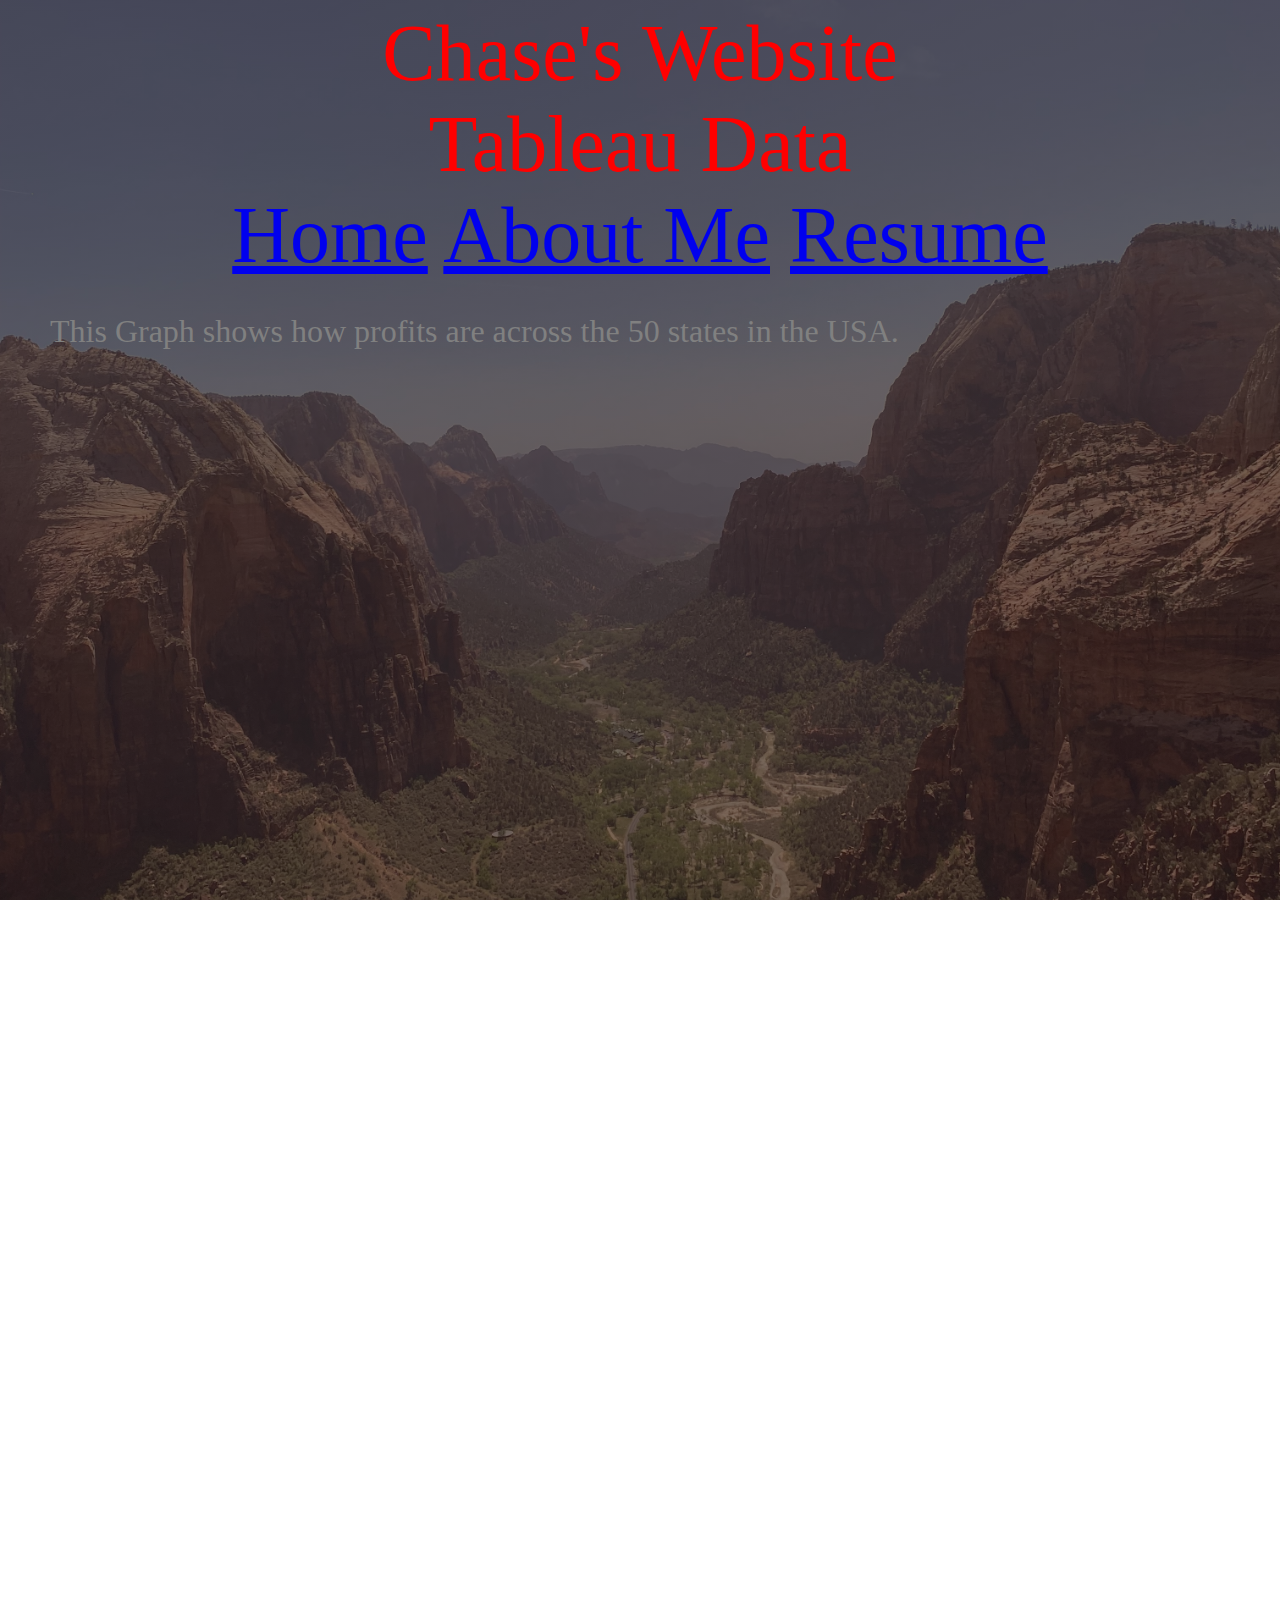
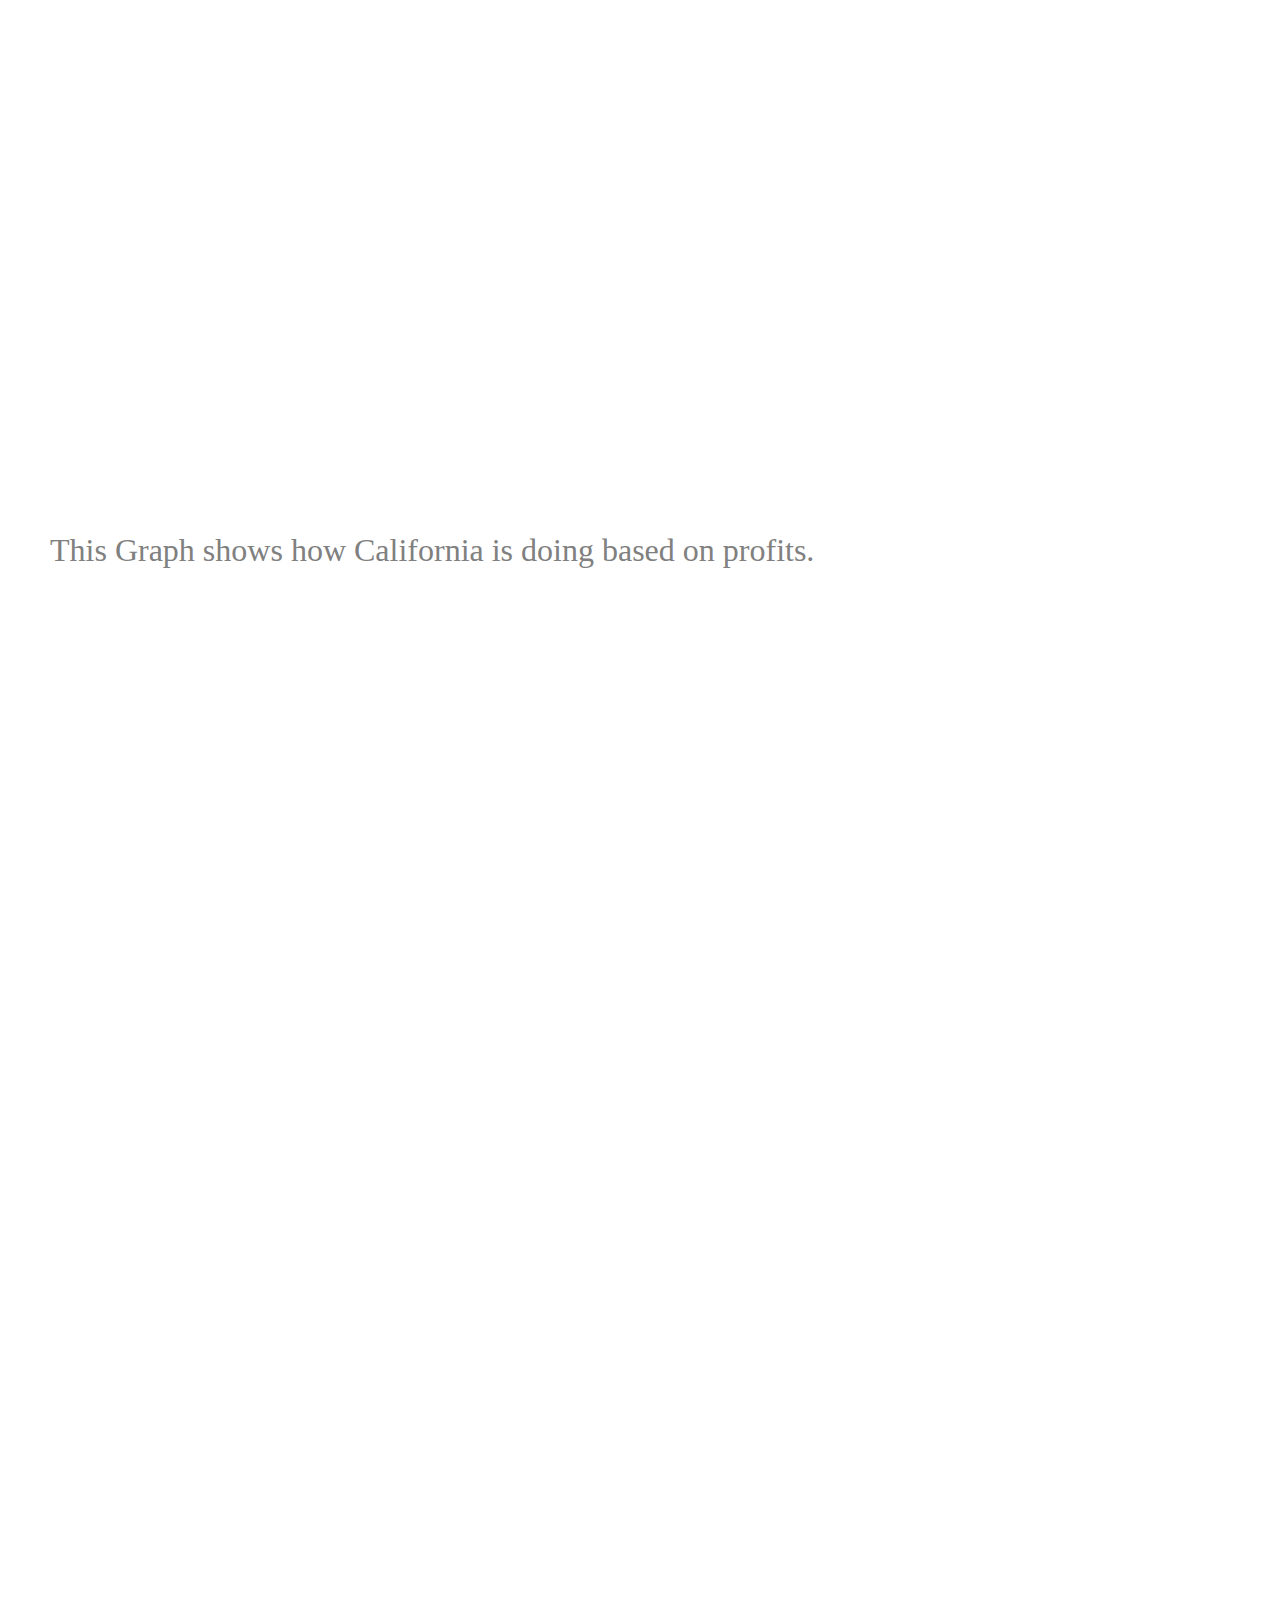
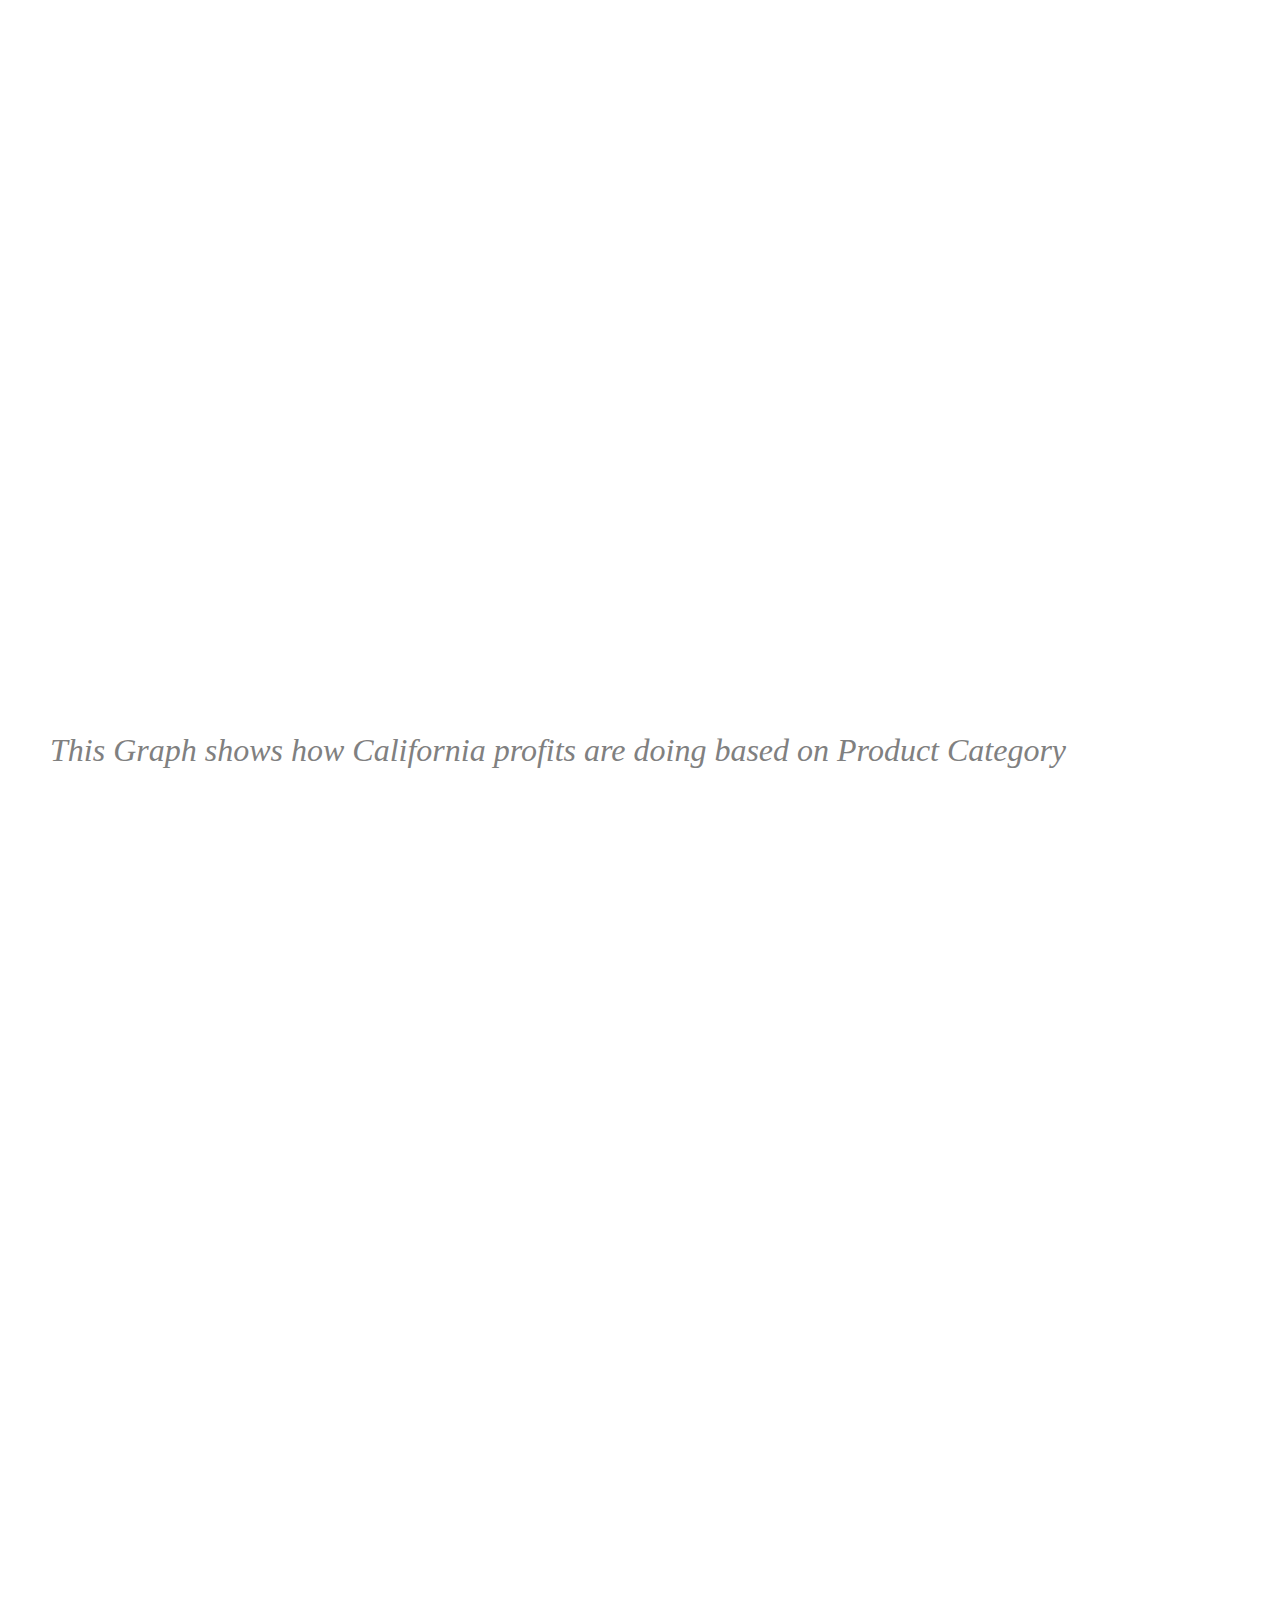
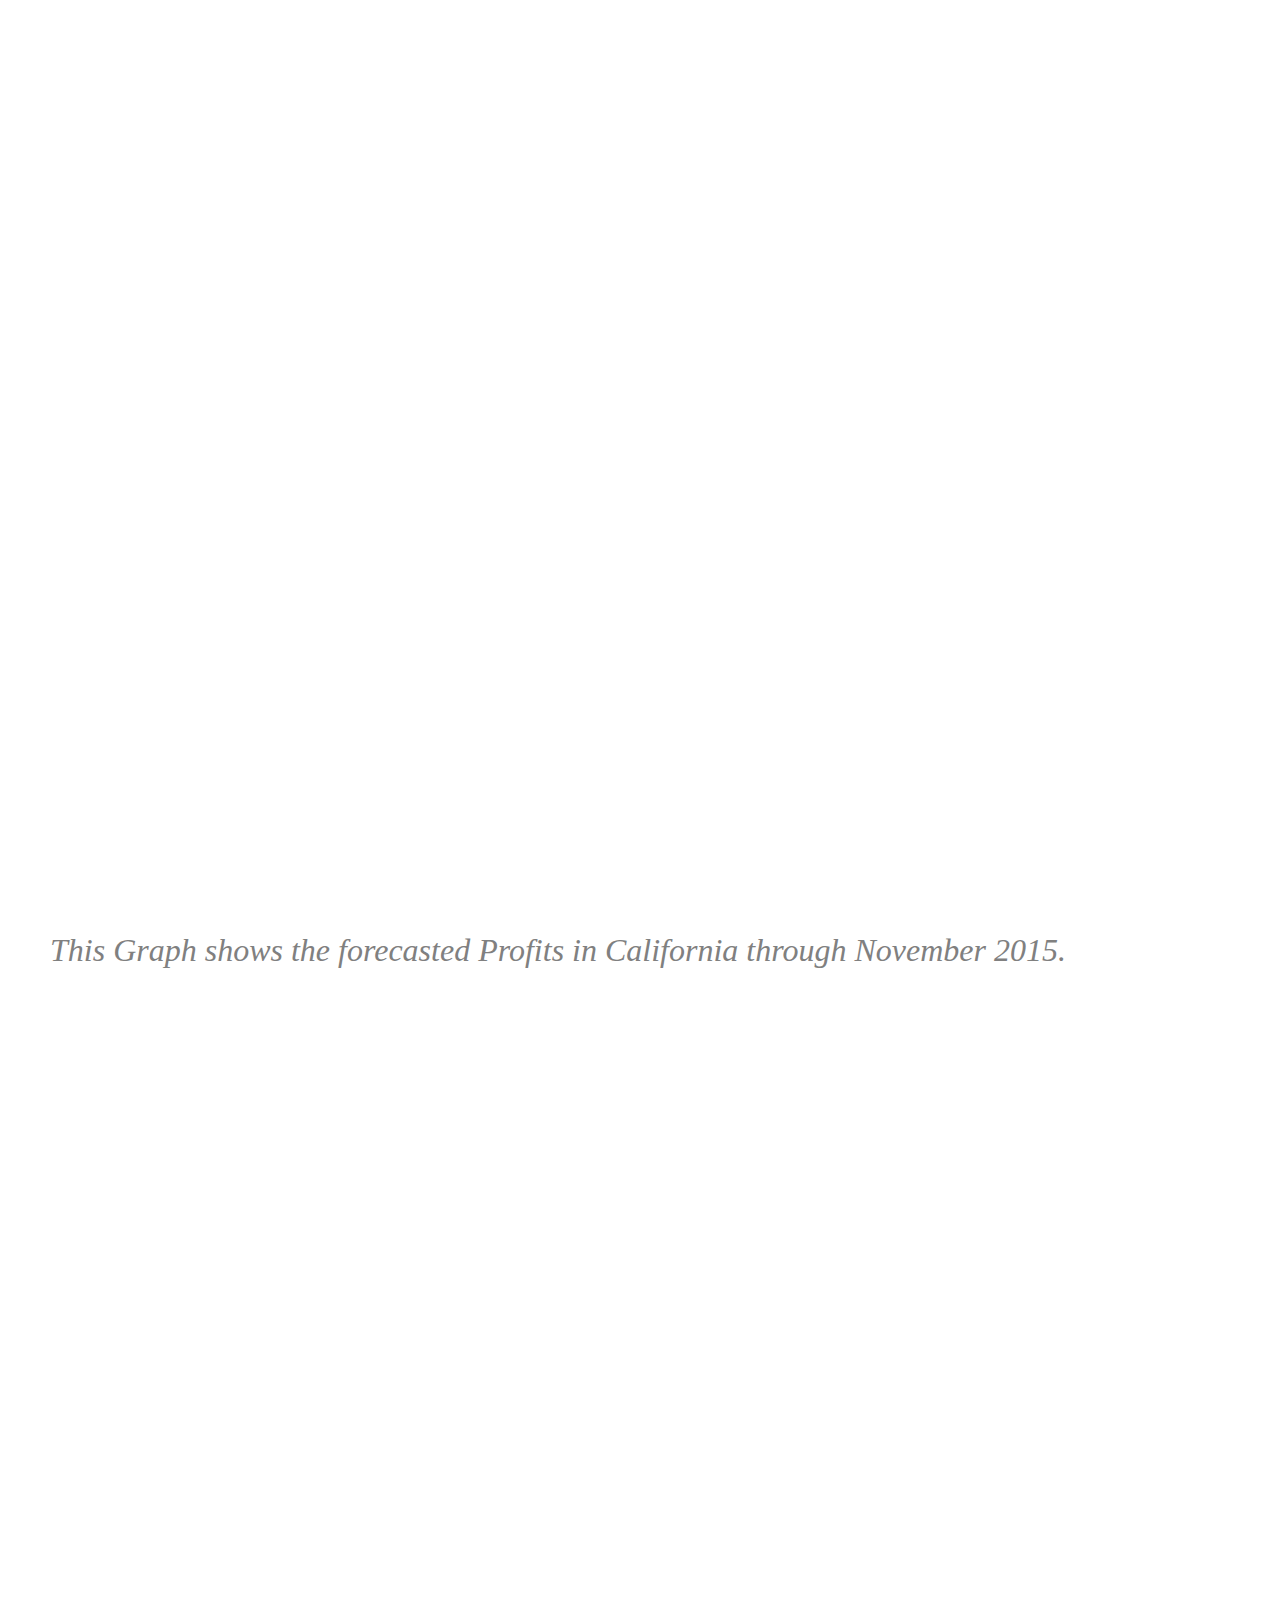
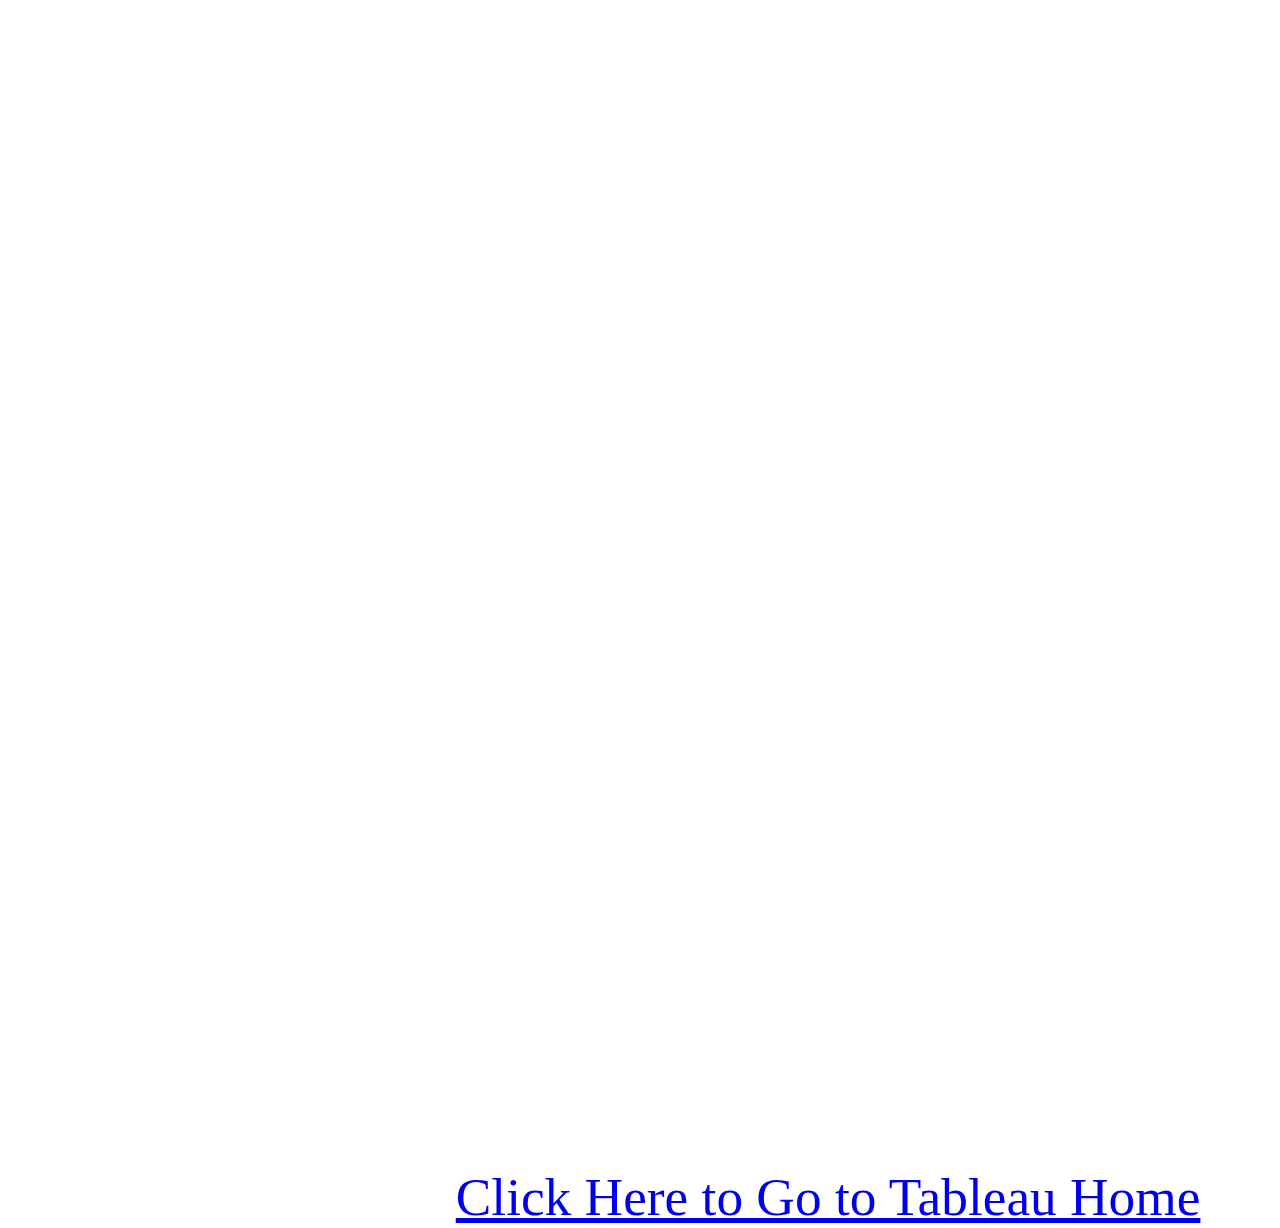
<file: tableau.html>
<link href="css/bootstyles.css" rel="stylesheet" type="text/css" />

<body>
    <nav>
        <div class="tableauheader">
            Chase's Website
            <br>
            Tableau Data
            <br>
            <a href="index.html">Home</a>
            <a href="about.html">About Me</a>
            <a href="store.html">Resume</a>
        </div>
    </nav>


    <div class="graphstuff">
        <div class='tableauPlaceholder' id='viz1654965198495' style='position: relative'><noscript><a href='#'><img
                        alt='Sheet 1 '
                        src='https:&#47;&#47;public.tableau.com&#47;static&#47;images&#47;20&#47;201TableauFinal&#47;Sheet1&#47;1_rss.png'
                        style='border: none' /></a></noscript><object class='tableauViz' style='display:none;'>
                <param name='host_url' value='https%3A%2F%2Fpublic.tableau.com%2F' />
                <param name='embed_code_version' value='3' />
                <param name='site_root' value='' />
                <param name='name' value='201TableauFinal&#47;Sheet1' />
                <param name='tabs' value='no' />
                <param name='toolbar' value='yes' />
                <param name='static_image'
                    value='https:&#47;&#47;public.tableau.com&#47;static&#47;images&#47;20&#47;201TableauFinal&#47;Sheet1&#47;1.png' />
                <param name='animate_transition' value='yes' />
                <param name='display_static_image' value='yes' />
                <param name='display_spinner' value='yes' />
                <param name='display_overlay' value='yes' />
                <param name='display_count' value='yes' />
                <param name='language' value='en-US' />
                <param name='filter' value='publish=yes' />
            </object></div>
        <script
            type='text/javascript'>                    var divElement = document.getElementById('viz1654965198495'); var vizElement = divElement.getElementsByTagName('object')[0]; vizElement.style.width = '100%'; vizElement.style.height = (divElement.offsetWidth * 0.75) + 'px'; var scriptElement = document.createElement('script'); scriptElement.src = 'https://public.tableau.com/javascripts/api/viz_v1.js'; vizElement.parentNode.insertBefore(scriptElement, vizElement);                </script>
        <p class="captiontext1">This Graph shows how profits are across the 50 states in the USA.</p>
    </div>

    <br>
    <div class="graphstuff2">
        <div class='tableauPlaceholder' id='viz1654965693405' style='position: relative'><noscript><a href='#'><img
                        alt='California Profits by Month '
                        src='https:&#47;&#47;public.tableau.com&#47;static&#47;images&#47;20&#47;201TableauFinalPT2&#47;Sheet2&#47;1_rss.png'
                        style='border: none' /></a></noscript><object class='tableauViz' style='display:none;'>
                <param name='host_url' value='https%3A%2F%2Fpublic.tableau.com%2F' />
                <param name='embed_code_version' value='3' />
                <param name='site_root' value='' />
                <param name='name' value='201TableauFinalPT2&#47;Sheet2' />
                <param name='tabs' value='no' />
                <param name='toolbar' value='yes' />
                <param name='static_image'
                    value='https:&#47;&#47;public.tableau.com&#47;static&#47;images&#47;20&#47;201TableauFinalPT2&#47;Sheet2&#47;1.png' />
                <param name='animate_transition' value='yes' />
                <param name='display_static_image' value='yes' />
                <param name='display_spinner' value='yes' />
                <param name='display_overlay' value='yes' />
                <param name='display_count' value='yes' />
                <param name='language' value='en-US' />
                <param name='filter' value='publish=yes' />
            </object></div>
        <script
            type='text/javascript'>                    var divElement = document.getElementById('viz1654965693405'); var vizElement = divElement.getElementsByTagName('object')[0]; vizElement.style.width = '100%'; vizElement.style.height = (divElement.offsetWidth * 0.75) + 'px'; var scriptElement = document.createElement('script'); scriptElement.src = 'https://public.tableau.com/javascripts/api/viz_v1.js'; vizElement.parentNode.insertBefore(scriptElement, vizElement);                </script>
        <p class="captiontext1">This Graph shows how California is doing based on profits.</p>
    </div>
    <br>
    <div class="graphstuff3">
        <div class='tableauPlaceholder' id='viz1654965726154' style='position: relative'><noscript><a href='#'><img
                        alt='Profits in California by Category '
                        src='https:&#47;&#47;public.tableau.com&#47;static&#47;images&#47;20&#47;201TableauFinalPT3&#47;Sheet3&#47;1_rss.png'
                        style='border: none' /></a></noscript><object class='tableauViz' style='display:none;'>
                <param name='host_url' value='https%3A%2F%2Fpublic.tableau.com%2F' />
                <param name='embed_code_version' value='3' />
                <param name='site_root' value='' />
                <param name='name' value='201TableauFinalPT3&#47;Sheet3' />
                <param name='tabs' value='no' />
                <param name='toolbar' value='yes' />
                <param name='static_image'
                    value='https:&#47;&#47;public.tableau.com&#47;static&#47;images&#47;20&#47;201TableauFinalPT3&#47;Sheet3&#47;1.png' />
                <param name='animate_transition' value='yes' />
                <param name='display_static_image' value='yes' />
                <param name='display_spinner' value='yes' />
                <param name='display_overlay' value='yes' />
                <param name='display_count' value='yes' />
                <param name='language' value='en-US' />
                <param name='filter' value='publish=yes' />
            </object></div>
        <script
            type='text/javascript'>                    var divElement = document.getElementById('viz1654965726154'); var vizElement = divElement.getElementsByTagName('object')[0]; vizElement.style.width = '100%'; vizElement.style.height = (divElement.offsetWidth * 0.75) + 'px'; var scriptElement = document.createElement('script'); scriptElement.src = 'https://public.tableau.com/javascripts/api/viz_v1.js'; vizElement.parentNode.insertBefore(scriptElement, vizElement);                </script>
        <p class="captiontext2">This Graph shows how California profits are doing based on Product Category</p>
    </div>
    <br>
    <div class="graphstuff4">
        <div class='tableauPlaceholder' id='viz1654965750398' style='position: relative'><noscript><a href='#'><img
                        alt='Forecasting Sales of Office Supplies in California  '
                        src='https:&#47;&#47;public.tableau.com&#47;static&#47;images&#47;20&#47;201TableauFinalPT4&#47;Sheet4&#47;1_rss.png'
                        style='border: none' /></a></noscript><object class='tableauViz' style='display:none;'>
                <param name='host_url' value='https%3A%2F%2Fpublic.tableau.com%2F' />
                <param name='embed_code_version' value='3' />
                <param name='site_root' value='' />
                <param name='name' value='201TableauFinalPT4&#47;Sheet4' />
                <param name='tabs' value='no' />
                <param name='toolbar' value='yes' />
                <param name='static_image'
                    value='https:&#47;&#47;public.tableau.com&#47;static&#47;images&#47;20&#47;201TableauFinalPT4&#47;Sheet4&#47;1.png' />
                <param name='animate_transition' value='yes' />
                <param name='display_static_image' value='yes' />
                <param name='display_spinner' value='yes' />
                <param name='display_overlay' value='yes' />
                <param name='display_count' value='yes' />
                <param name='language' value='en-US' />
                <param name='filter' value='publish=yes' />
            </object></div>
        <script
            type='text/javascript'>                    var divElement = document.getElementById('viz1654965750398'); var vizElement = divElement.getElementsByTagName('object')[0]; vizElement.style.width = '100%'; vizElement.style.height = (divElement.offsetWidth * 0.75) + 'px'; var scriptElement = document.createElement('script'); scriptElement.src = 'https://public.tableau.com/javascripts/api/viz_v1.js'; vizElement.parentNode.insertBefore(scriptElement, vizElement);                </script>
        <p class="captiontext2">This Graph shows the forecasted Profits in California through November 2015.</p>
    </div>
    <br>
    <br>
    <br>
    <footer>
        <div class="tableaufooter">
            <p>
                Copyright
                <br>
                2021
                <br>
                Chase Halverson
                <a href="https://www.tableau.com/">Click Here to Go to Tableau Home</a>
            </p>
        </div>
    </footer>
</body>
</file>
<file: css/bootstyles.css>
.tableauheader{
    font-size: 60pt;
    text-align: center;
    position: relative;
    width: 100%;
    color: red;
}
body {
    background-image: linear-gradient(rgba(47, 23, 15, 0.65), rgba(47, 23, 15, 0.65)), url("../assets/img/bg.jpg");
    background-attachment: fixed;
    background-position: center;
    background-size: cover
}
.graphstuff{
    position: absolute;
    left: 50px;
    right: 50px;
    height: 100px;
    width: auto;

}
.graphstuff2{
    position: absolute;
    top: 2100px;
    left: 50px;
    right: 50px;
    height: 100px;
    width: auto;

}
.graphstuff3{
    position: absolute;
    top: 3900px;
    left: 50px;
    right: 50px;
    height: 100px;
    width: auto;

}

.graphstuff4{
    position: absolute;
    top: 5700px;
    left: 50px;
    right: 50px;
    height: 100px;
    width: auto;

}
.captiontext1{
    color: grey;
    font-size: xx-large;
}

.captiontext2{
    color: grey;
    font-size: xx-large;
    font-style: italic;
}
.tableaufooter{
    font-size: 40pt;
    text-align: center;
    position: relative;
    top: 7000px;
    width: 100%;
    color: white;
</file>
